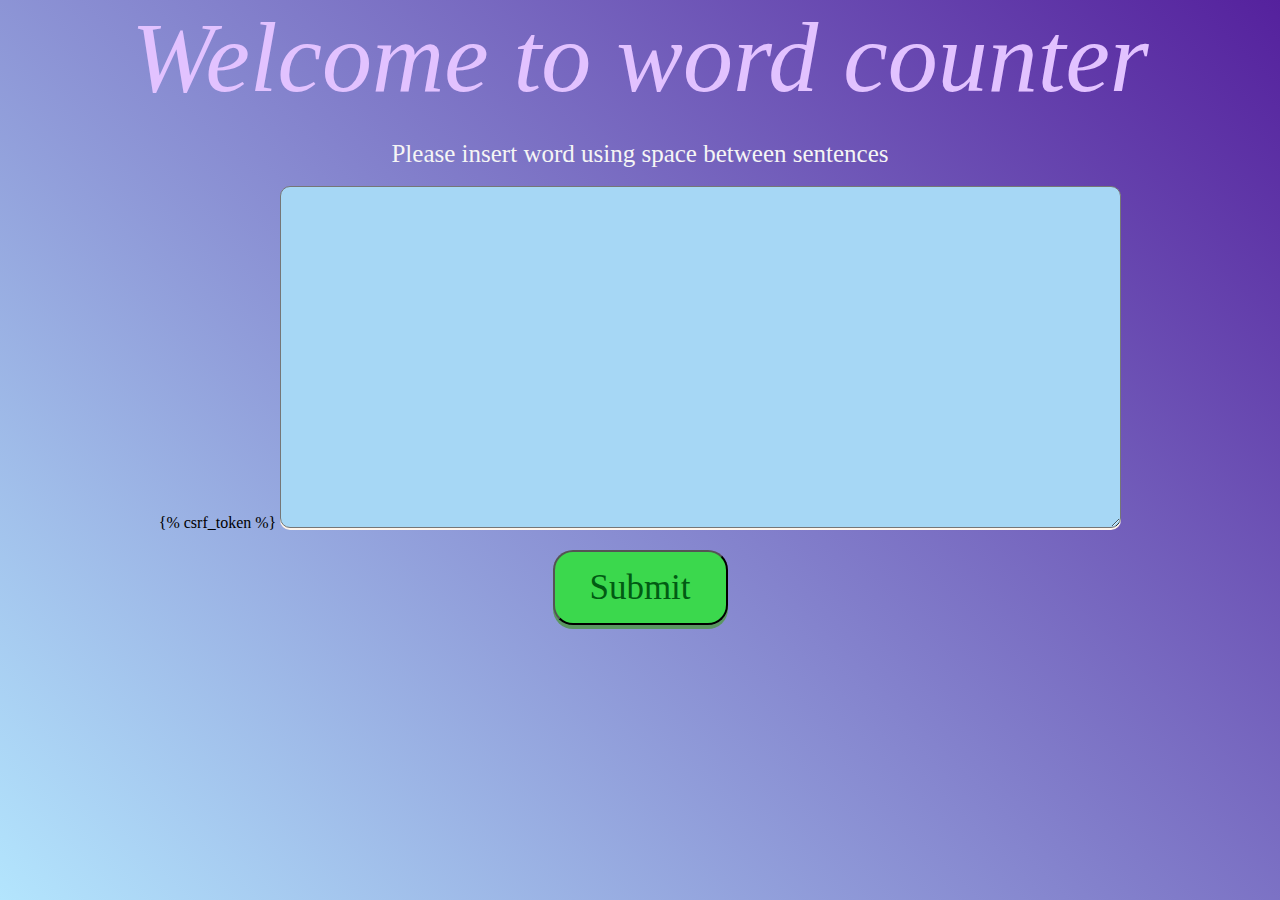
<file: templates/index.html>
<html> 
    <div class="bg">
       
        
        
    <head>
        
        <link rel="stylesheet" href="/static/css/style.css">
        <!-- <link rel="stylesheet" href="/static/image/style.css"> -->
    
    </head>
        <h1 class="head" style="text-align:center; ">Welcome to word counter </h1 style="text-align: ;center">
            <head> <h4 class="instruction"> Please insert word using space between sentences</h4> </head> 
    <body class="body" > 
        <div >
         <!-- <h1> Word counter </h1> -->
         <br>
        <form method="POST" action="counter" >
        {% csrf_token %}
        <textarea  name="words" cols="100" rows="20" > </textarea> 
        <br>
        <br>
         <input class="button" type="submit"> 
   </form>
</div>
    </body>   
    
</div>

</html>
</file>
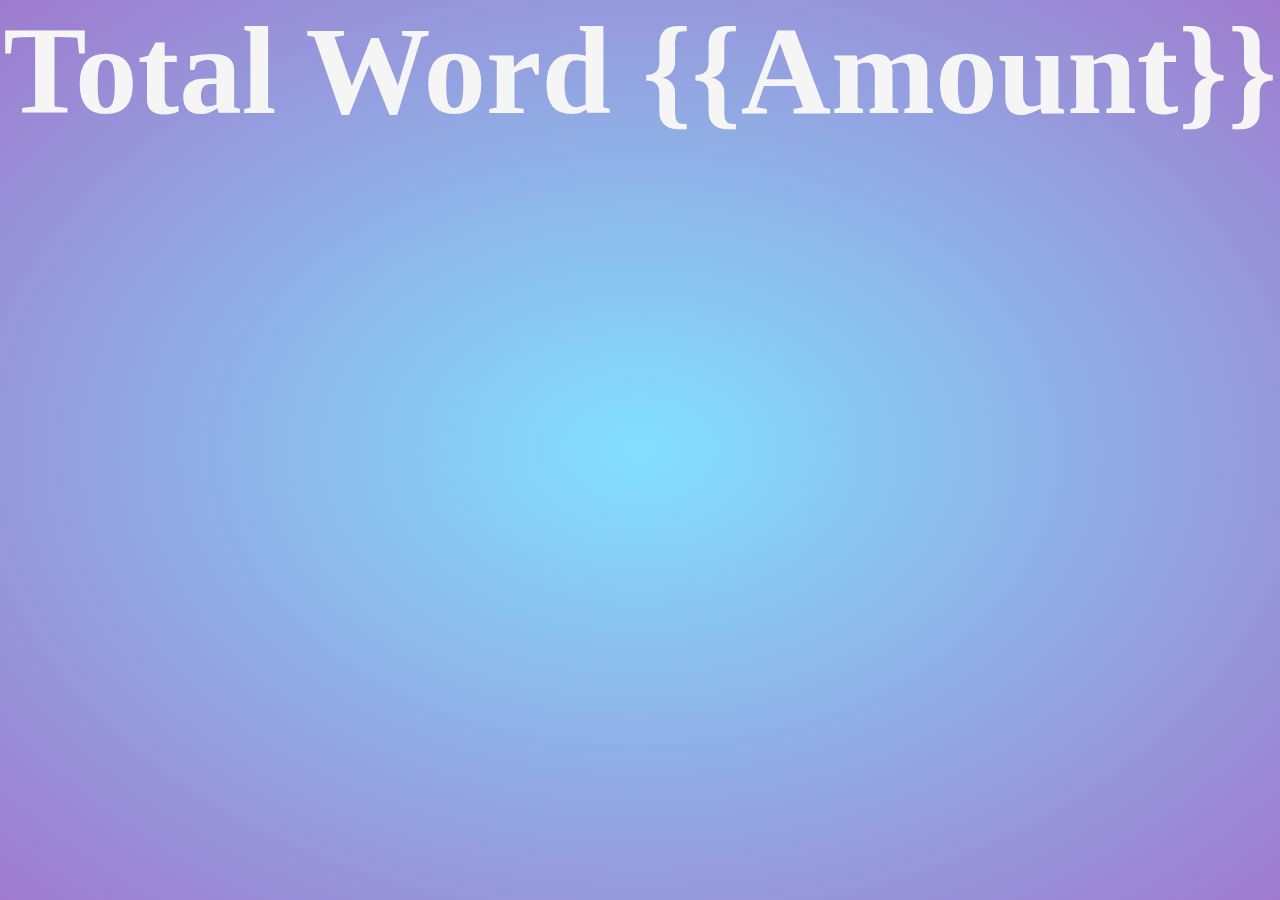
<file: templates/counter.html>
<html>  
    <div> 
    <body class="counter">
    <head >
        <link rel="stylesheet" href="/static/css/style.css">
        <h1 class="counter_head">Total Word {{Amount}}</h1>
    </head>
</div>
</body>
</html>
</file>
<file: static/css/style.css>
*{
  margin: 0;
  padding: 0;
}
.body{
  height: 100%;
  width: 100%;
  text-align: center;
  
}
.head{
  font-family: 'Times New Roman', Times, serif;
  font-style: oblique;
  font-size: 100px;
  font-weight: 250;
  color: rgb(226, 194, 255);
}

textarea{
  background-color:rgb(166, 215, 245);
  border-radius: 10px;
  box-shadow: 0 2px rgb(255, 245, 235);
  font: 15px bold;
  
}
.bg{
  width: 100%;
  height: 100vh;
  background-image: repeating-linear-gradient(45deg, rgb(179, 229, 253), rgb(85, 33, 157))
  
  /* background-size: 90%;
  height: fit-content;
  background-position: 100%; */
  
}
.button{
  height: 75px;
  width: 175px;

  /* border: 4px groove rgb(91, 255, 247);
  border-radius: 10px;
  background-color: rgb(21, 197, 80); */
  padding: 15px 25px;
  font: 35px times new roman;
  color: rgb(1, 91, 19);
  text-align: center;
  background-color: rgb(59, 216, 77);
  border-radius: 20px;
  box-shadow: 0 4px rgb(89, 150, 97);
  
}
.counter{
  background-image: repeating-radial-gradient(rgb(130, 224, 253), rgba(78, 12, 165, 0.545));
}
.counter_head{
  text-align: center;
  text-transform: capitalize;
  font-size: 125px;
  font-family: 'Times New Roman', Times, serif;
  color: whitesmoke;
 
  
}

.instruction{
  margin-top: 25px;
  font: 25px Times New Roman;
  color: whitesmoke;
  /* font-family: 'Times New Roman', Times, serif; */

}
</file>
